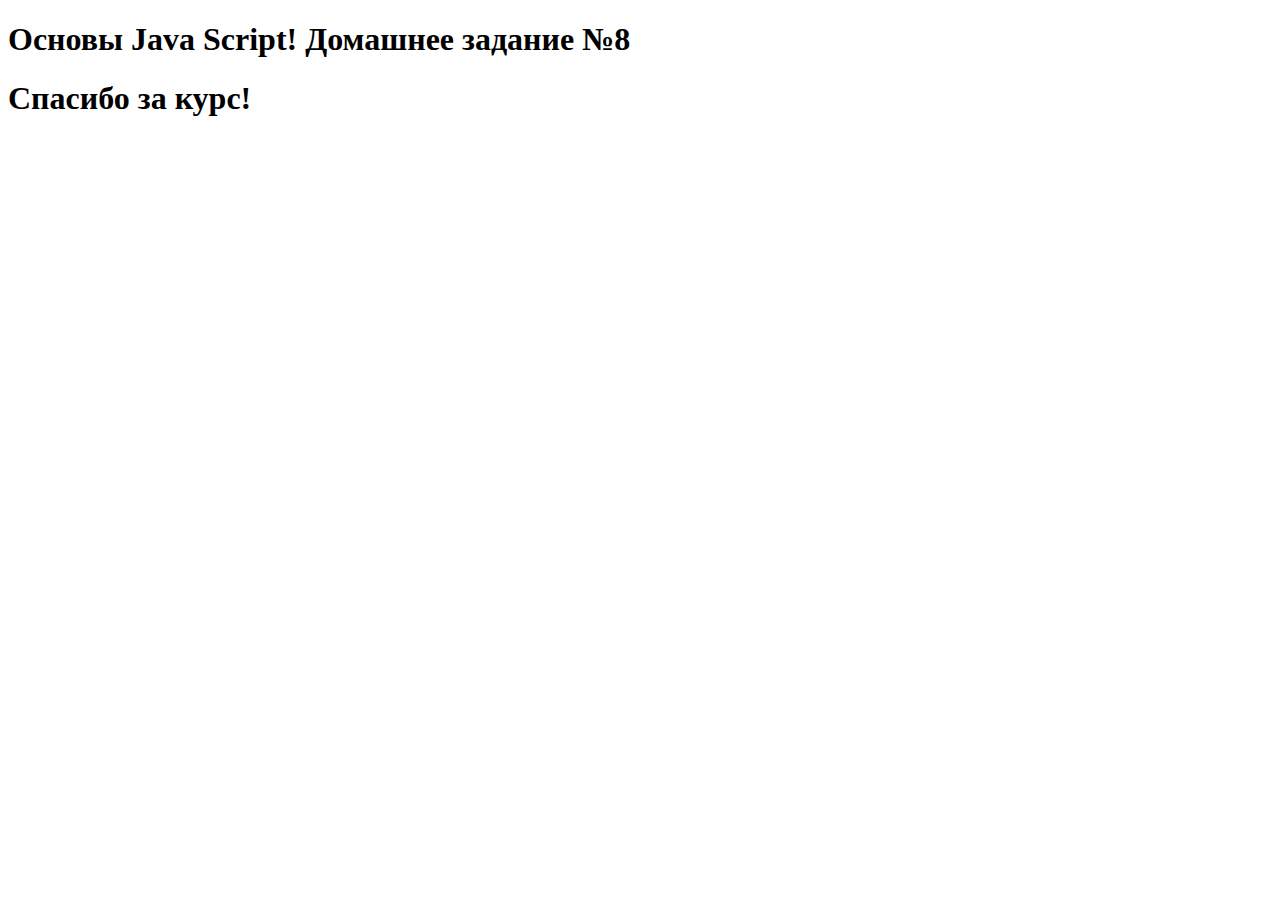
<file: index.html>
<!DOCTYPE html>
<html lang="en">

<head>
    <meta charset="UTF-8">
    <meta name="viewport" content="width=device-width, initial-scale=1.0">
    <title>Document</title>
</head>

<body>
    <h1>Основы Java Script! Домашнее задание №8</h1>
    <h1>Спасибо за курс!</h1>

    <script>
        //1. Для практикума из занятия 7 продумать, где можно применить замыкания.
        // Предполагаю что замыкание можно использовать между переменными settings и объектом config. 

        //2. Не выполняя кода, ответить, что выведет браузер и почему:
        /* if (!("a" in window)) {
            var a = 1;
        }
        alert(a); */
        //переменная a будет создана в window и иметь значение undefined т.к создается как var и Это  выражение !("a" in window) будет равно false,
        //а значит переменной ф не быдет присвоена единица, таким образом значение останется undefined


        /*
                var b = function a(x) {
                    x && a(--x);
                };
                alert(a);
                */
        //область видимости функции а() ограничивается переменной b и вне переменной b, а вызвать функцию a - не получится. Таким образом будет a is not difined


        /*function a(x) {
            return x * 2;
        }
        var a;
        alert(a);*/
        //Сначала переменная a будет содержать значене undefined, потом в неё будет записана функция, когда мы выведем значение а - отобразится описание функции


        /*function b(x, y, a) {
            arguments[2] = 10;
            alert(a);
        }
        b(1, 2, 3);*/
        //arguments[2] = 10; установит значение третьего аргумента функции равным 10. Третьий аргумент это как раз а. после чего будет выведено значение a, т.е. 10


        /*function a() {
            alert(this);
        }
        a.call(null);*/
        // первым аргументов в функции call передается значение которое будет использоваться как this внутри вызываемой функции, в нашем случает null.
        //После того как запустил понял что это window :)

        //Конечно не все примеры удалось сразу без запуска правльно решить. Но после запуска постарался разобраться как это работает и почему выдает такой ответ!

    </script>
</body>

</html>
</file>
